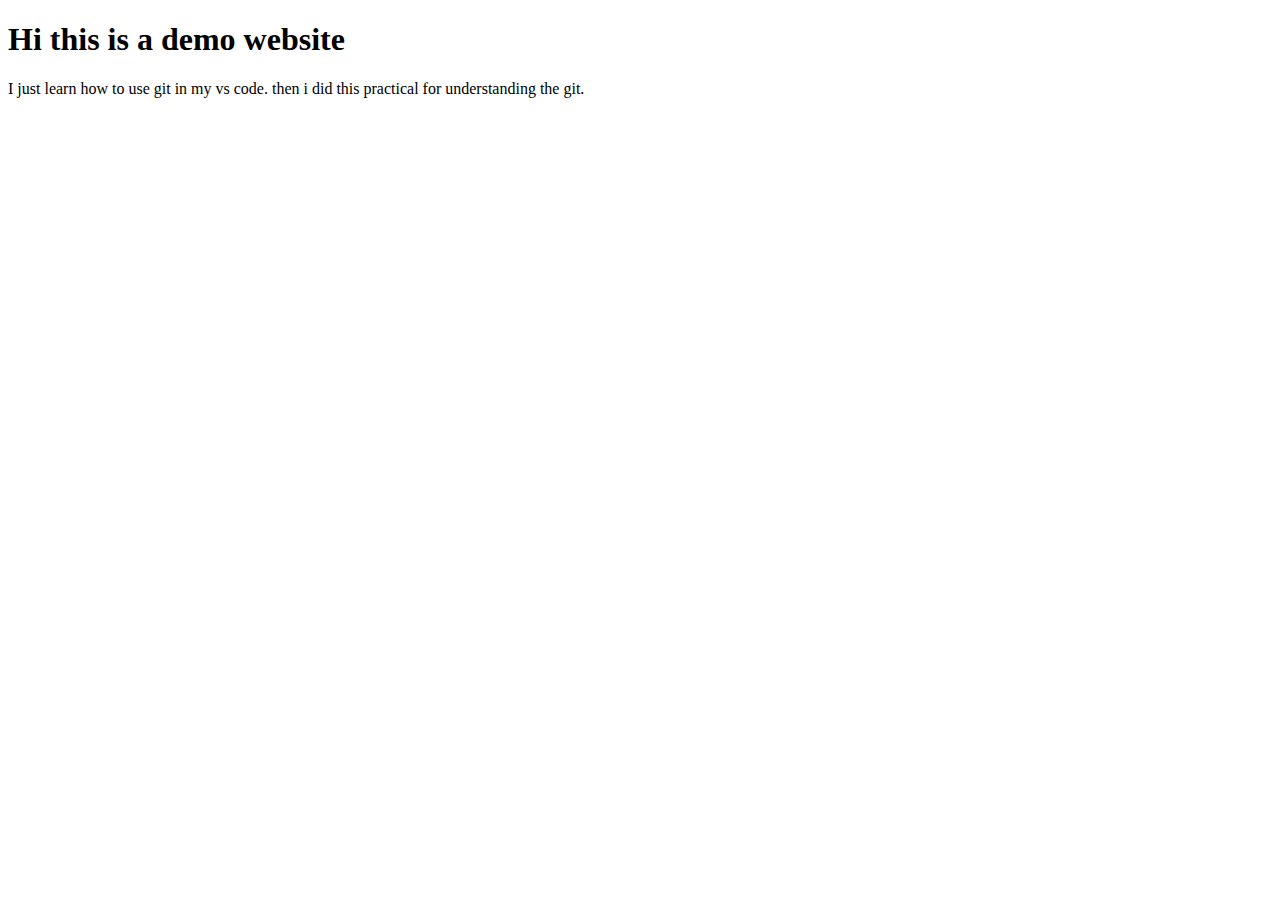
<file: index.html>
<!DOCTYPE html>
<html lang="en">
<head>
    <meta charset="UTF-8">
    <meta name="viewport" content="width=device-width, initial-scale=1.0">
    <title>Document</title>
</head>
<body>
    <h1 class="title">Hi this is a demo website</h1>
    <p class="description">I just learn how to use git in my vs code. then i did this practical for understanding the git.</p>

</body>
</html>
</file>
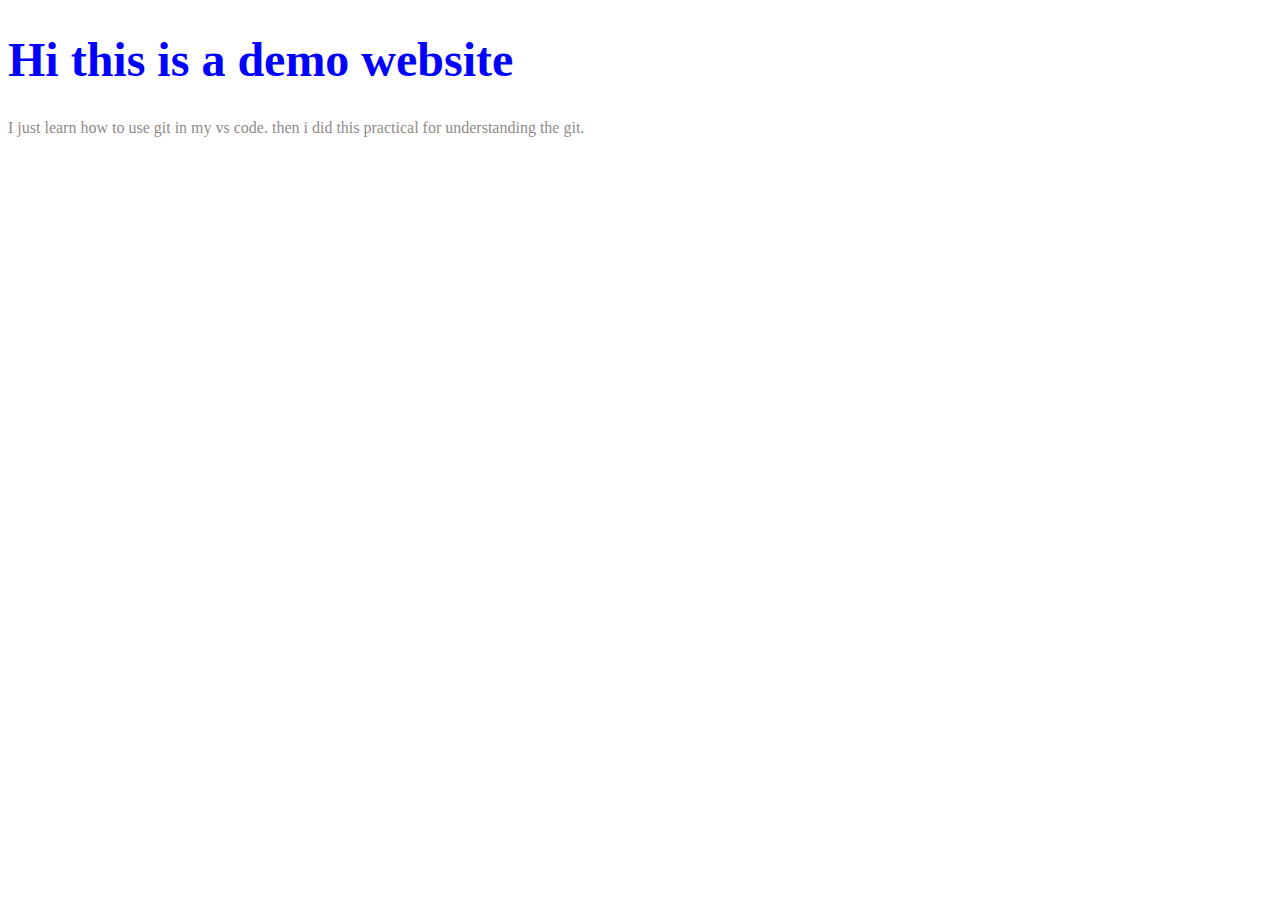
<file: webpage/index.html>
<!DOCTYPE html>
<html lang="en">
<head>
    <meta charset="UTF-8">
    <meta name="viewport" content="width=device-width, initial-scale=1.0">
    <title>Document</title>
    <link rel="stylesheet" href="styles.css">
</head>
<body>
    <h1 class="title">Hi this is a demo website</h1>
    <p class="description">I just learn how to use git in my vs code. then i did this practical for understanding the git.</p>

</body>
</html>
</file>
<file: webpage/styles.css>
.title{
    font-size: 3rem;
    font-weight: bold;
    color: blue;
}
.description{
    font-size: 1rem;
    color: rgba(103, 96, 91, 0.749);
}
</file>
